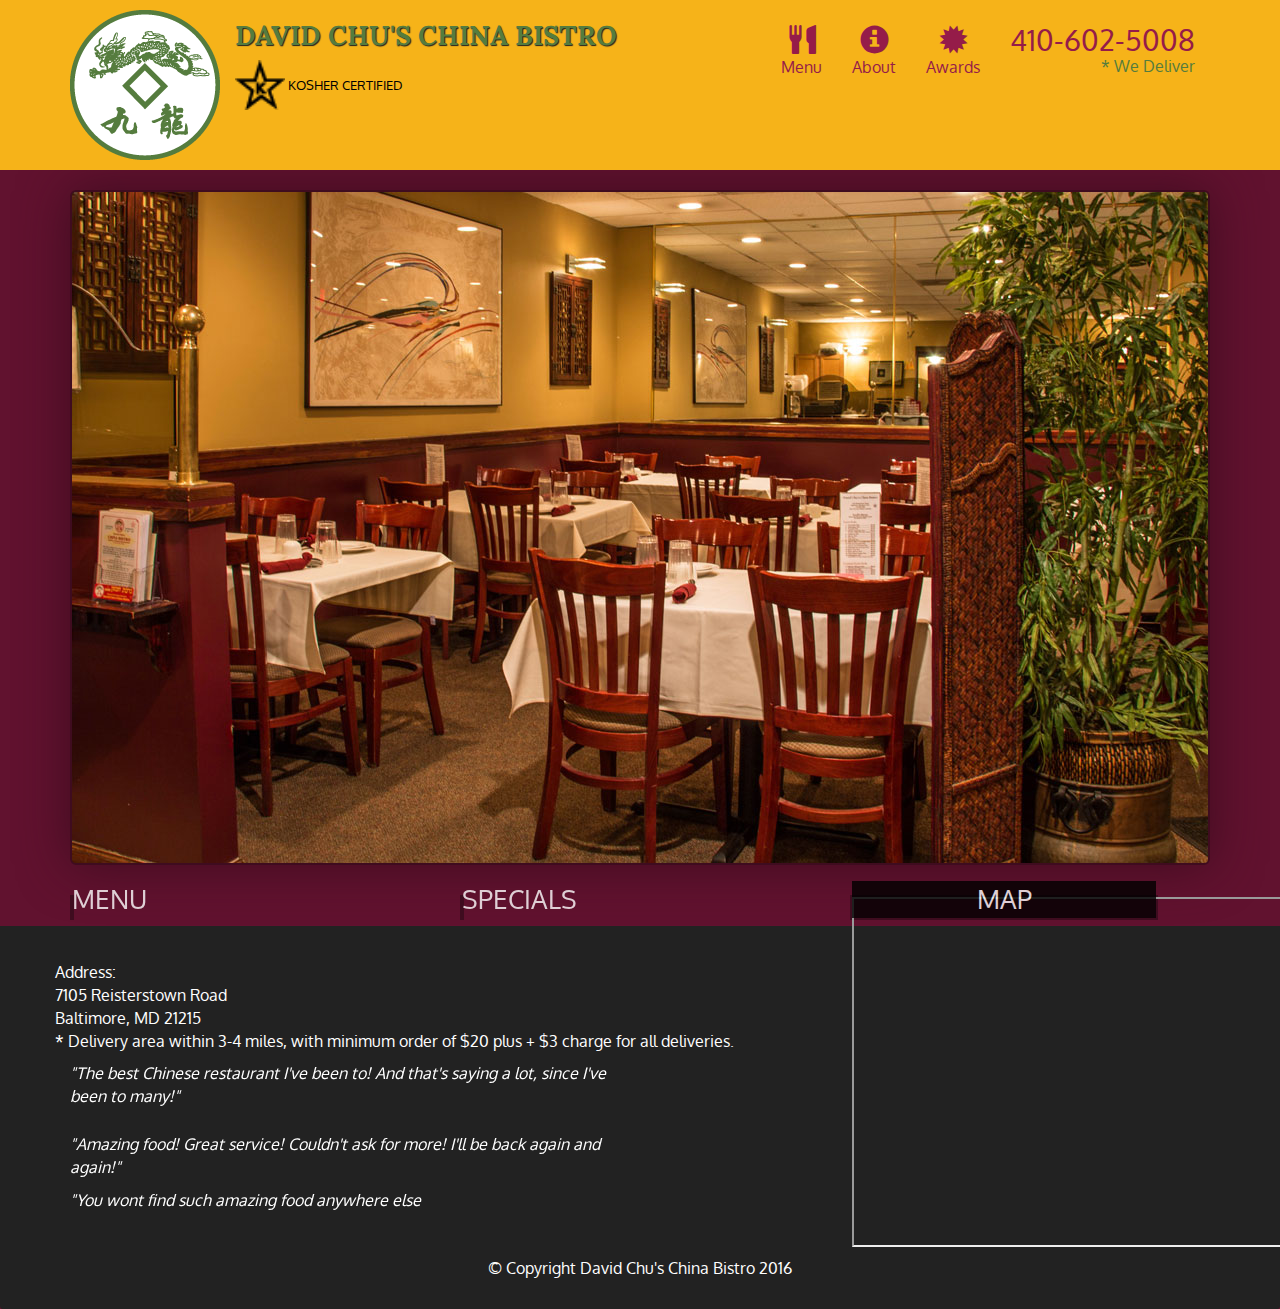
<file: index.html>
<!doctype html>
<html lang="en">
  <head>
    <meta charset="utf-8">
    <meta http-equiv="X-UA-Compatible" content="IE=edge">
    <meta name="viewport" content="width=device-width, initial-scale=1">
    <title>David Chu's China Bistro</title>
    <link rel="stylesheet" href="css/bootstrap.min.css">
    <link rel="stylesheet" href="css/styles.css">
    <link href='https://fonts.googleapis.com/css?family=Oxygen:400,300,700' rel='stylesheet' type='text/css'>
    <link href='https://fonts.googleapis.com/css?family=Lora' rel='stylesheet' type='text/css'>
  </head>
<body>
  <header>
    <nav id="header-nav" class="navbar navbar-default">
      <div class="container">
        <div class="navbar-header">
          <a href="index.html" class="pull-left visible-md visible-lg">
            <div id="logo-img"></div>
          </a>

          <div class="navbar-brand">
            <a href="index.html"><h1>David Chu's China Bistro</h1></a>
            <p>
              <img src="images/star-k-logo.png" alt="Kosher certification"
              width="50" height="50">
              <span>Kosher Certified</span>
            </p>
          </div>


        </div>

        <div id="collapsable-nav" class="collapse navbar-collapse">
           <ul id="nav-list" class="nav navbar-nav navbar-right">
            <li class="visible-xs active">
              <a href="index.html">
                <span class="glyphicon glyphicon-home"></span> Home</a>
            </li>
            <li>
              <a href="menu-categories.html">
                <span class="glyphicon glyphicon-cutlery"></span><br class="hidden-xs"> Menu</a>
            </li>
            <li>
              <a href="about.html">
                <span class="glyphicon glyphicon-info-sign"></span><br class="hidden-xs"> About</a>
            </li>
            <li>
              <a href="award.html">
                <span class="glyphicon glyphicon-certificate"></span><br class="hidden-xs"> Awards</a>
            </li>
            <li id="phone" class="hidden-xs">
              <a href="tel:410-602-5008">
                <span>410-602-5008</span></a><div>* We Deliver</div>
            </li>
          </ul><!-- #nav-list -->
        </div><!-- .collapse .navbar-collapse -->
      </div><!-- .container -->
    </nav><!-- #header-nav -->
  </header>


  <div id="xs-deliver" class="text-center visible-xs">* We Deliver</div>

  <div id="main-content" class="container">
    <div class="jumbotron">
      <img src="images/jumbotron_768.jpg" alt="Picture of restaurant" class="img-responsive visible-xs">
    </div>

    <div id="home-tiles" class="row">
      <div class="col-md-4 col-sm-6 col-xs-12">
        <a href="menu-categories.html"><div id="menu-tile"><span>menu</span></div></a>
      </div>
      <div class="col-md-4 col-sm-6 col-xs-12">
        <a href="single-category.html"><div id="specials-tile"><span>specials</span></div></a>
      </div>
      <div class="col-md-4 col-sm-12 col-xs-12">
        <a href="https://www.google.com/maps/place/David+Chu's+China+Bistro/@39.3635874,-76.7138622,17z/data=!4m6!1m3!3m2!1s0x89c81a14e7817803:0xab20a0e99daa17ea!2sDavid+Chu's+China+Bistro!3m1!1s0x89c81a14e7817803:0xab20a0e99daa17ea" target="_blank">
          <div id="map-tile">
            <iframe src="https://www.google.com/maps/embed?pb=!1m18!1m12!1m3!1d3084.675372390488!2d-76.71386218529199!3d39.3635874269356!2m3!1f0!2f0!3f0!3m2!1i1024!2i768!4f13.1!3m3!1m2!1s0x89c81a14e7817803%3A0xab20a0e99daa17ea!2sDavid+Chu&#39;s+China+Bistro!5e0!3m2!1sen!2sus!4v1452824864157" width="300%" height="350" frameborder="2" style="border:1" allowfullscreen></iframe>
            <span>map</span>
          </div>
        </a>
      </div>
    </div><!-- End of #home-tiles -->
  </div><!-- End of #main-content -->

  <footer class="panel-footer">
    <div class="container">
      <div class="row">


          <span>Address:</span><br>
          7105 Reisterstown Road<br>
          Baltimore, MD 21215
          <p>* Delivery area within 3-4 miles, with minimum order of $20 plus + $3 charge for all deliveries.</p>
          <hr class="visible-xs">
        </section>
        <section id="testimonials" class="col-sm-6">
          <p>"The best Chinese restaurant I've been to! And that's saying a lot, since I've been to many!"</p>
          <p>"Amazing food! Great service! Couldn't ask for more! I'll be back again and again!"</p>
          <p>"You wont find such amazing food anywhere else</p>
        </section>
      </div>
      <div class="text-center">&copy; Copyright David Chu's China Bistro 2016</div>
    </div>
  </footer>

  <!-- jQuery (Bootstrap JS plugins depend on it) -->
  <script src="js/jquery-2.1.4.min.js"></script>
  <script src="js/bootstrap.min.js"></script>
  <script src="js/script.js"></script>

  <!-- XHTML element "script" -->
  <script type="text/javascript">
  //<![CDATA[
  var string = "<td>";
  //]]>
  </script>

  <!-- Static -->
  <script>
  const userInfo = JSON.parse(document.getElementById("data").text);
  console.log("User information: %o", userInfo);
  </script>
  
</body>
</html>
</file>
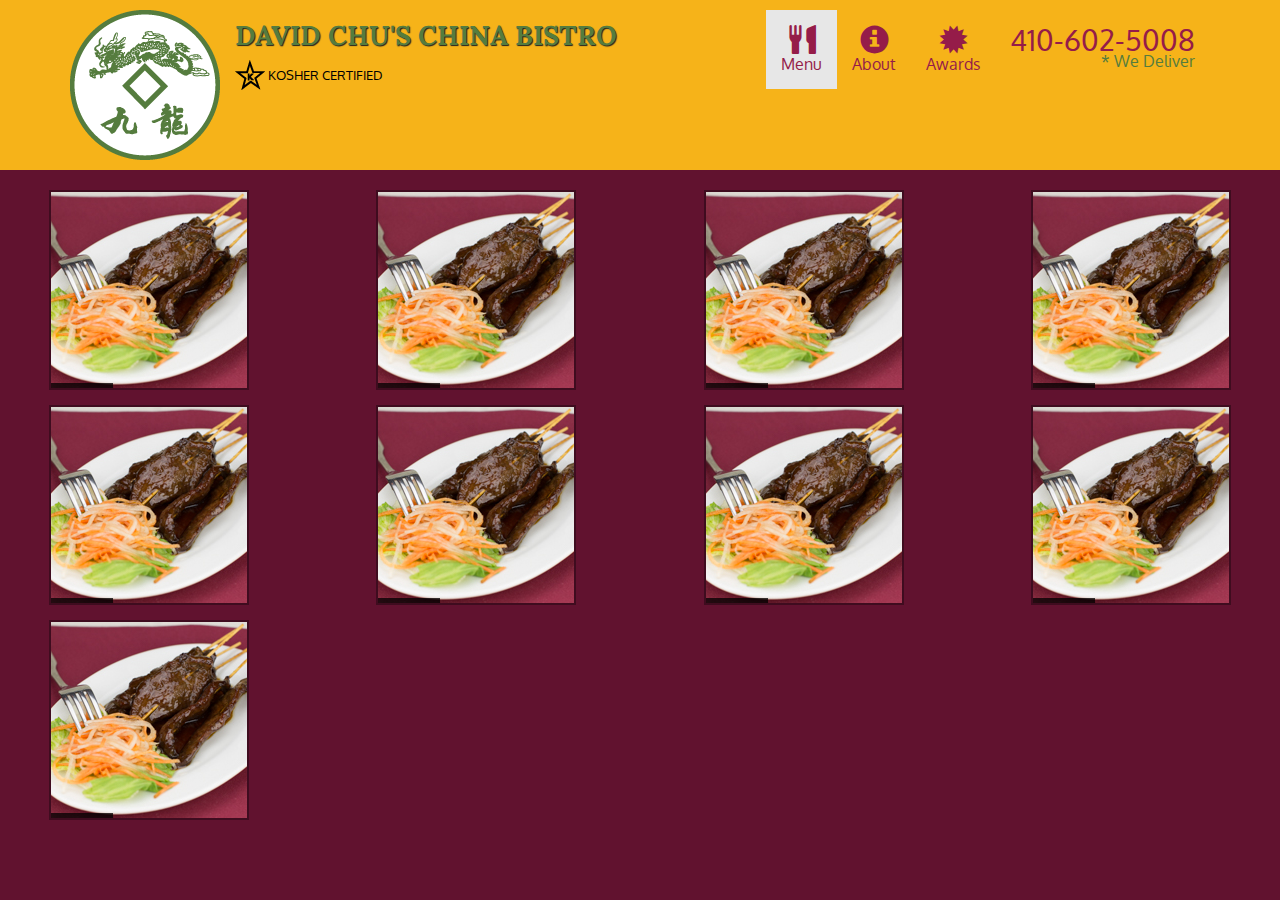
<file: about.html>
<html lang="en">
  <head>
    <meta charset="utf-8">
    <meta http-equiv="X-UA-Compatible" content="IE=edge">
    <meta name="viewport" content="width=device-width, initial-scale=1">
    <title>David Chu's China Bistro</title>
    <link rel="stylesheet" href="css/bootstrap.min.css">
    <link rel="stylesheet" href="css/styles.css">
    <link href='https://fonts.googleapis.com/css?family=Oxygen:400,300,700' rel='stylesheet' type='text/css'>
    <link href='https://fonts.googleapis.com/css?family=Lora' rel='stylesheet' type='text/css'>
  </head>
<body>
  <header>
    <nav id="header-nav" class="navbar navbar-default">
      <div class="container">
        <div class="navbar-header">
          <a href="index.html" class="pull-left visible-md visible-lg">
            <div id="logo-img"></div>
          </a>

          <div class="navbar-brand">
            <a href="index.html"><h1>David Chu's China Bistro</h1></a>
            <p>
              <img src="images/star-k-logo.png" alt="Kosher certification">
              <span>Kosher Certified</span>
            </p>
          </div>

          <button type="button" class="navbar-toggle collapsed" data-toggle="collapse" data-target="#collapsable-nav" aria-expanded="false">
            <span class="sr-only">Toggle navigation</span>
            <span class="icon-bar"></span>
            <span class="icon-bar"></span>
            <span class="icon-bar"></span>
          </button>
        </div>

        <div id="collapsable-nav" class="collapse navbar-collapse">
           <ul id="nav-list" class="nav navbar-nav navbar-right">
            <li class="visible-xs">
              <a href="index.html">
                <span class="glyphicon glyphicon-home"></span> Home</a>
            </li>
            <li class="active">
              <a href="menu-categories.html">
                <span class="glyphicon glyphicon-cutlery"></span><br class="hidden-xs"> Menu</a>
            </li>
            <li>
              <a href="#">
                <span class="glyphicon glyphicon-info-sign"></span><br class="hidden-xs"> About</a>
            </li>
            <li>
              <a href="#">
                <span class="glyphicon glyphicon-certificate"></span><br class="hidden-xs"> Awards</a>
            </li>
            <li id="phone" class="hidden-xs">
              <a href="tel:410-602-5008">
                <span>410-602-5008</span></a><div>* We Deliver</div>
            </li>
          </ul><!-- #nav-list -->
        </div><!-- .collapse .navbar-collapse -->
      </div><!-- .container -->
    </nav><!-- #header-nav -->
  </header>
    <section class="row">
      <div class="col-md-3 col-sm-4 col-xs-6 col-xxs-12">
        <a href="single-category.html">
          <div class="category-tile">
            <img width="200" height="200" src="images/menu/B/B.jpg" alt="Lunch">
            <span>Lunch</span>
          </div>
        </a>
      </div>
      <div class="col-md-3 col-sm-4 col-xs-6 col-xxs-12">
        <a href="single-category.html">
          <div class="category-tile">
            <img width="200" height="200" src="images/menu/B/B.jpg" alt="Lunch">
            <span>Lunch</span>
          </div>
        </a>
      </div>
      <div class="col-md-3 col-sm-4 col-xs-6 col-xxs-12">
        <a href="single-category.html">
          <div class="category-tile">
            <img width="200" height="200" src="images/menu/B/B.jpg" alt="Lunch">
            <span>Lunch</span>
          </div>
        </a>
      </div>
      <div class="col-md-3 col-sm-4 col-xs-6 col-xxs-12">
        <a href="single-category.html">
          <div class="category-tile">
            <img width="200" height="200" src="images/menu/B/B.jpg" alt="Lunch">
            <span>Lunch</span>
          </div>
        </a>
      </div>
      <div class="col-md-3 col-sm-4 col-xs-6 col-xxs-12">
        <a href="single-category.html">
          <div class="category-tile">
            <img width="200" height="200" src="images/menu/B/B.jpg" alt="Lunch">
            <span>Lunch</span>
          </div>
        </a>
      </div>
      <div class="col-md-3 col-sm-4 col-xs-6 col-xxs-12">
        <a href="single-category.html">
          <div class="category-tile">
            <img width="200" height="200" src="images/menu/B/B.jpg" alt="Lunch">
            <span>Lunch</span>
          </div>
        </a>
      </div>
      <div class="col-md-3 col-sm-4 col-xs-6 col-xxs-12">
        <a href="single-category.html">
          <div class="category-tile">
            <img width="200" height="200" src="images/menu/B/B.jpg" alt="Lunch">
            <span>Lunch</span>
          </div>
        </a>
      </div>
      <div class="col-md-3 col-sm-4 col-xs-6 col-xxs-12">
        <a href="single-category.html">
          <div class="category-tile">
            <img width="200" height="200" src="images/menu/B/B.jpg" alt="Lunch">
            <span>Lunch</span>
          </div>
        </a>
      </div>
      <div class="col-md-3 col-sm-4 col-xs-6 col-xxs-12">
        <a href="single-category.html">
          <div class="category-tile">
            <img width="200" height="200" src="images/menu/B/B.jpg" alt="Lunch">
            <span>Lunch</span>
          </div>
        </a>
      </div>
    </section>

  </div>
</body>
</html>
</file>
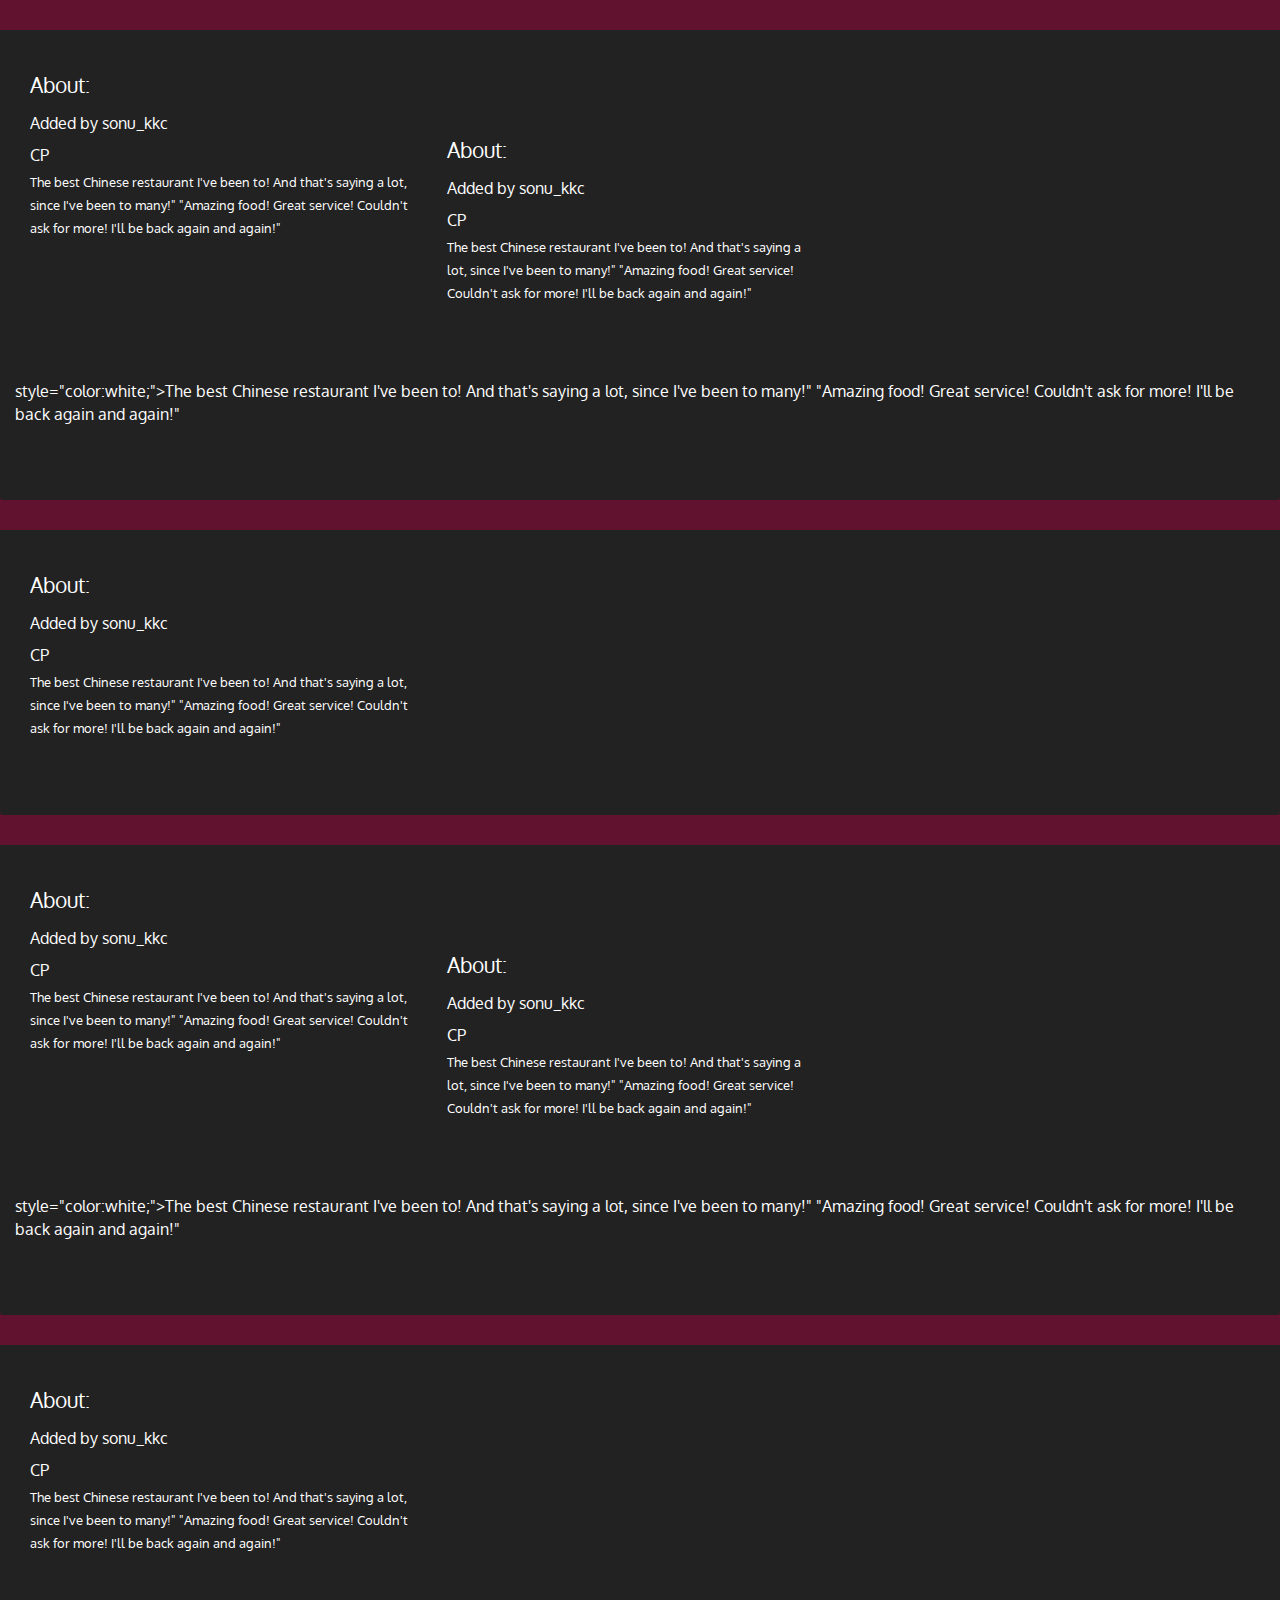
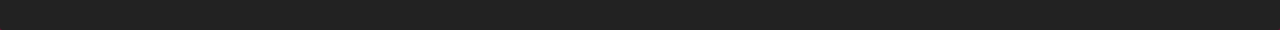
<file: award.html>
<!doctype html>
<html lang="en">
  <head>
    <meta charset="utf-8">
    <meta http-equiv="X-UA-Compatible" content="IE=edge">
    <meta name="viewport" content="width=device-width, initial-scale=1">
    <title>David Chu's China Bistro</title>
    <link rel="stylesheet" href="css/bootstrap.min.css">
    <link rel="stylesheet" href="css/styles.css">
    <link href='https://fonts.googleapis.com/css?family=Oxygen:400,300,700' rel='stylesheet' type='text/css'>
    <link href='https://fonts.googleapis.com/css?family=Lora' rel='stylesheet' type='text/css'>
  </head>
<body>
  <section class="panel-footer">
    <div class="container-fluid">
      <div class="row">
        <section id="address" class="col-sm-4">
          <span>About: </span><br>
          Added by sonu_kkc<br>
          CP
          <p style="color:white;">The best Chinese restaurant I've been to! And that's saying a lot, since I've been to many!"

"Amazing food! Great service! Couldn't ask for more! I'll be back again and again!"</p>
          <hr class="visible-xs">
        </section>
        <section class="panel-footer">
          <div class="container-fluid">
            <div class="row">
              <section id="address" class="col-sm-4">
                <span>About: </span><br>
                Added by sonu_kkc<br>
                CP
                <p style="color:white;">The best Chinese restaurant I've been to! And that's saying a lot, since I've been to many!"
      
      "Amazing food! Great service! Couldn't ask for more! I'll be back again and again!"</p>
                <hr class="visible-xs">
              </section>
      </div>
    </div>
  </section>
  style="color:white;">The best Chinese restaurant I've been to! And that's saying a lot, since I've been to many!"

  "Amazing food! Great service! Couldn't ask for more! I'll be back again and again!"</p>
            <hr class="visible-xs">
          </section>
          <section class="panel-footer">
            <div class="container-fluid">
              <div class="row">
                <section id="address" class="col-sm-4">
                  <span>About: </span><br>
                  Added by sonu_kkc<br>
                  CP
                  <p style="color:white;">The best Chinese restaurant I've been to! And that's saying a lot, since I've been to many!"
        
        "Amazing food! Great service! Couldn't ask for more! I'll be back again and again!"</p>
                  <hr class="visible-xs">
                </section>
        </div>
      </div>
    </section>
</body>
</html>

<!doctype html>
<html lang="en">
  <head>
    <meta charset="utf-8">
    <meta http-equiv="X-UA-Compatible" content="IE=edge">
    <meta name="viewport" content="width=device-width, initial-scale=1">
    <title>David Chu's China Bistro</title>
    <link rel="stylesheet" href="css/bootstrap.min.css">
    <link rel="stylesheet" href="css/styles.css">
    <link href='https://fonts.googleapis.com/css?family=Oxygen:400,300,700' rel='stylesheet' type='text/css'>
    <link href='https://fonts.googleapis.com/css?family=Lora' rel='stylesheet' type='text/css'>
  </head>
<body>
  <section class="panel-footer">
    <div class="container-fluid">
      <div class="row">
        <section id="address" class="col-sm-4">
          <span>About: </span><br>
          Added by sonu_kkc<br>
          CP
          <p style="color:white;">The best Chinese restaurant I've been to! And that's saying a lot, since I've been to many!"

"Amazing food! Great service! Couldn't ask for more! I'll be back again and again!"</p>
          <hr class="visible-xs">
        </section>
        <section class="panel-footer">
          <div class="container-fluid">
            <div class="row">
              <section id="address" class="col-sm-4">
                <span>About: </span><br>
                Added by sonu_kkc<br>
                CP
                <p style="color:white;">The best Chinese restaurant I've been to! And that's saying a lot, since I've been to many!"
      
      "Amazing food! Great service! Couldn't ask for more! I'll be back again and again!"</p>
                <hr class="visible-xs">
              </section>
      </div>
    </div>
  </section>
  style="color:white;">The best Chinese restaurant I've been to! And that's saying a lot, since I've been to many!"

  "Amazing food! Great service! Couldn't ask for more! I'll be back again and again!"</p>
            <hr class="visible-xs">
          </section>
          <section class="panel-footer">
            <div class="container-fluid">
              <div class="row">
                <section id="address" class="col-sm-4">
                  <span>About: </span><br>
                  Added by sonu_kkc<br>
                  CP
                  <p style="color:white;">The best Chinese restaurant I've been to! And that's saying a lot, since I've been to many!"
        
        "Amazing food! Great service! Couldn't ask for more! I'll be back again and again!"</p>
                  <hr class="visible-xs">
                </section>
        </div>
      </div>
    </section>
</body>
</html>
</file>
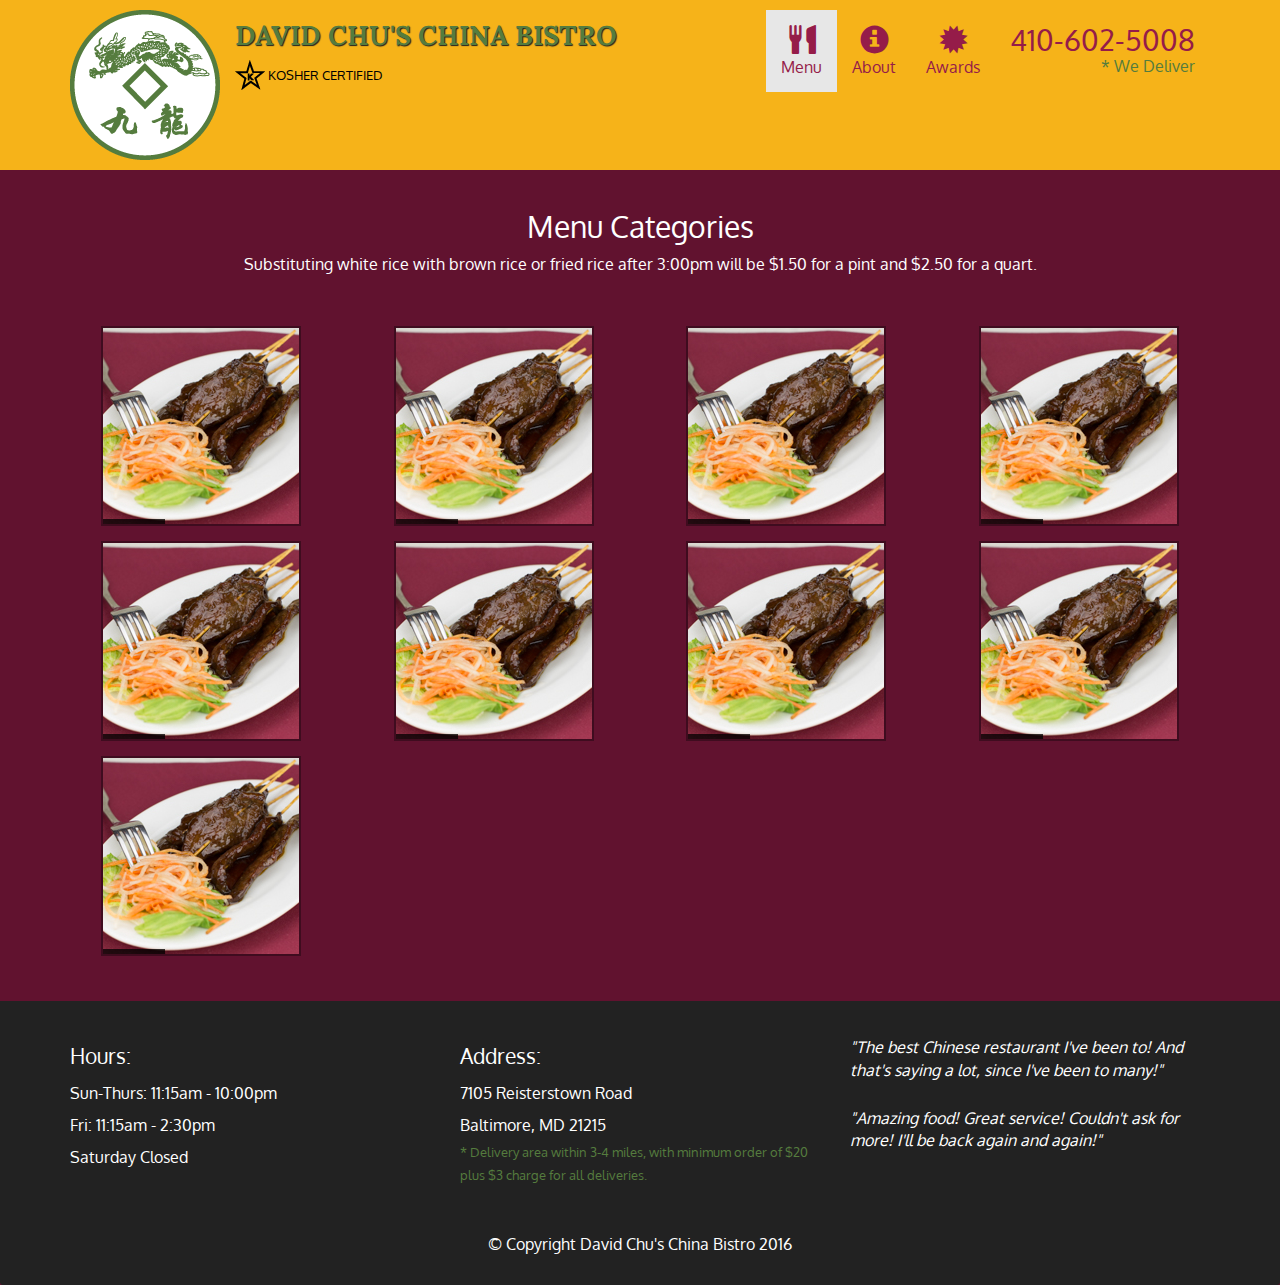
<file: menu-categories.html>
<!doctype html>
<html lang="en">
  <head>
    <meta charset="utf-8">
    <meta http-equiv="X-UA-Compatible" content="IE=edge">
    <meta name="viewport" content="width=device-width, initial-scale=1">
    <title>David Chu's China Bistro</title>
    <link rel="stylesheet" href="css/bootstrap.min.css">
    <link rel="stylesheet" href="css/styles.css">
    <link href='https://fonts.googleapis.com/css?family=Oxygen:400,300,700' rel='stylesheet' type='text/css'>
    <link href='https://fonts.googleapis.com/css?family=Lora' rel='stylesheet' type='text/css'>
  </head>
<body>
  <header>
    <nav id="header-nav" class="navbar navbar-default">
      <div class="container">
        <div class="navbar-header">
          <a href="index.html" class="pull-left visible-md visible-lg">
            <div id="logo-img"></div>
          </a>

          <div class="navbar-brand">
            <a href="index.html"><h1>David Chu's China Bistro</h1></a>
            <p>
              <img src="images/star-k-logo.png" alt="Kosher certification">
              <span>Kosher Certified</span>
            </p>
          </div>

          <button type="button" class="navbar-toggle collapsed" data-toggle="collapse" data-target="#collapsable-nav" aria-expanded="false">
            <span class="sr-only">Toggle navigation</span>
            <span class="icon-bar"></span>
            <span class="icon-bar"></span>
            <span class="icon-bar"></span>
          </button>
        </div>
        
        <div id="collapsable-nav" class="collapse navbar-collapse">
           <ul id="nav-list" class="nav navbar-nav navbar-right">
            <li class="visible-xs">
              <a href="index.html">
                <span class="glyphicon glyphicon-home"></span> Home</a>
            </li>
            <li class="active">
              <a href="menu-categories.html">
                <span class="glyphicon glyphicon-cutlery"></span><br class="hidden-xs"> Menu</a>
            </li>
            <li>
              <a href="#">
                <span class="glyphicon glyphicon-info-sign"></span><br class="hidden-xs"> About</a>
            </li>
            <li>
              <a href="#">
                <span class="glyphicon glyphicon-certificate"></span><br class="hidden-xs"> Awards</a>
            </li>
            <li id="phone" class="hidden-xs">
              <a href="tel:410-602-5008">
                <span>410-602-5008</span></a><div>* We Deliver</div>
            </li>
          </ul><!-- #nav-list -->
        </div><!-- .collapse .navbar-collapse -->
      </div><!-- .container -->
    </nav><!-- #header-nav -->
  </header>

  <div id="call-btn" class="visible-xs">
    <a class="btn" href="tel:410-602-5008">
    <span class="glyphicon glyphicon-earphone"></span>
    410-602-5008
    </a>
  </div>
  <div id="xs-deliver" class="text-center visible-xs">* We Deliver</div>

  <div id="main-content" class="container">
    <h2 id="menu-categories-title" class="text-center">Menu Categories</h2>
    <div class="text-center">
      Substituting white rice with brown rice or fried rice after 3:00pm will be $1.50 for a pint and $2.50 for a quart.
    </div>

    <section class="row">
      <div class="col-md-3 col-sm-4 col-xs-6 col-xxs-12">
        <a href="single-category.html">
          <div class="category-tile">
            <img width="200" height="200" src="images/menu/B/B.jpg" alt="Lunch">
            <span>Lunch</span>
          </div>
        </a>
      </div>
      <div class="col-md-3 col-sm-4 col-xs-6 col-xxs-12">
        <a href="single-category.html">
          <div class="category-tile">
            <img width="200" height="200" src="images/menu/B/B.jpg" alt="Lunch">
            <span>Lunch</span>
          </div>
        </a>
      </div>
      <div class="col-md-3 col-sm-4 col-xs-6 col-xxs-12">
        <a href="single-category.html">
          <div class="category-tile">
            <img width="200" height="200" src="images/menu/B/B.jpg" alt="Lunch">
            <span>Lunch</span>
          </div>
        </a>
      </div>
      <div class="col-md-3 col-sm-4 col-xs-6 col-xxs-12">
        <a href="single-category.html">
          <div class="category-tile">
            <img width="200" height="200" src="images/menu/B/B.jpg" alt="Lunch">
            <span>Lunch</span>
          </div>
        </a>
      </div>
      <div class="col-md-3 col-sm-4 col-xs-6 col-xxs-12">
        <a href="single-category.html">
          <div class="category-tile">
            <img width="200" height="200" src="images/menu/B/B.jpg" alt="Lunch">
            <span>Lunch</span>
          </div>
        </a>
      </div>
      <div class="col-md-3 col-sm-4 col-xs-6 col-xxs-12">
        <a href="single-category.html">
          <div class="category-tile">
            <img width="200" height="200" src="images/menu/B/B.jpg" alt="Lunch">
            <span>Lunch</span>
          </div>
        </a>
      </div>
      <div class="col-md-3 col-sm-4 col-xs-6 col-xxs-12">
        <a href="single-category.html">
          <div class="category-tile">
            <img width="200" height="200" src="images/menu/B/B.jpg" alt="Lunch">
            <span>Lunch</span>
          </div>
        </a>
      </div>
      <div class="col-md-3 col-sm-4 col-xs-6 col-xxs-12">
        <a href="single-category.html">
          <div class="category-tile">
            <img width="200" height="200" src="images/menu/B/B.jpg" alt="Lunch">
            <span>Lunch</span>
          </div>
        </a>
      </div>
      <div class="col-md-3 col-sm-4 col-xs-6 col-xxs-12">
        <a href="single-category.html">
          <div class="category-tile">
            <img width="200" height="200" src="images/menu/B/B.jpg" alt="Lunch">
            <span>Lunch</span>
          </div>
        </a>
      </div>
    </section>

  </div><!-- End of #main-content -->

  <footer class="panel-footer">
    <div class="container">
      <div class="row">
        <section id="hours" class="col-sm-4">
          <span>Hours:</span><br>
          Sun-Thurs: 11:15am - 10:00pm<br>
          Fri: 11:15am - 2:30pm<br>
          Saturday Closed
          <hr class="visible-xs">
        </section>
        <section id="address" class="col-sm-4">
          <span>Address:</span><br>
          7105 Reisterstown Road<br>
          Baltimore, MD 21215
          <p>* Delivery area within 3-4 miles, with minimum order of $20 plus $3 charge for all deliveries.</p>
          <hr class="visible-xs">
        </section>
        <section id="testimonials" class="col-sm-4">
          <p>"The best Chinese restaurant I've been to! And that's saying a lot, since I've been to many!"</p>
          <p>"Amazing food! Great service! Couldn't ask for more! I'll be back again and again!"</p>
        </section>
      </div>
      <div class="text-center">&copy; Copyright David Chu's China Bistro 2016</div>
    </div>
  </footer>

  <!-- jQuery (Bootstrap JS plugins depend on it) -->
  <script src="js/jquery-2.1.4.min.js"></script>
  <script src="js/bootstrap.min.js"></script>
  <script src="js/script.js"></script>
</body>
</html>
</file>
<file: css/styles.css>
body {
  font-size: 16px;
  color: #fff;
  background-color: #61122f;
  font-family: 'Oxygen', sans-serif;
}

/** HEADER **/
#header-nav {
  background-color: #f6b319;
  border-radius: 0;
  border: 0;
}

#logo-img {
  background: url('../images/restaurant-logo_large.png') no-repeat;
  width: 150px;
  height: 150px;
  margin: 10px 15px 10px 0;
}

.navbar-brand {
  padding-top: 25px;
}
.navbar-brand h1 { /* Restaurant name */
  font-family: 'Lora', serif;
  color: #557c3e;
  font-size: 1.5em;
  text-transform: uppercase;
  font-weight: bold;
  text-shadow: 1px 1px 1px #222;
  margin-top: 0;
  margin-bottom: 0;
  line-height: .75;
}
.navbar-brand a:hover, .navbar-brand a:focus {
  text-decoration: none;
}
.navbar-brand p { /* Kosher cert */
  color: #000;
  text-transform: uppercase;
  font-size: .7em;
  margin-top: 15px;
}
.navbar-brand p span { /* Star-K */
  vertical-align: middle;
}

#nav-list {
  margin-top: 10px;
}
#nav-list a {
  color: #951C49;
  text-align: center;
}
#nav-list a:hover {
  background: #E7E7E7;
}
#nav-list a span {
  font-size: 1.8em;
}

#phone {
  margin-top: 5px;
}
#phone a { /* Phone number */
  text-align: right;
  padding-bottom: 0;
}
#phone div { /* We Deliver */
  color: #557c3e;
  text-align: right;
  padding-right: 15px;
}

.navbar-header button.navbar-toggle, .navbar-header .icon-bar {
  border: 1px solid #61122f;
}
.navbar-header button.navbar-toggle {
  clear: both;
  margin-top: -30px;
}
/* END HEADER */

/* FOOTER */
.panel-footer {
  margin-top: 30px;
  padding-top: 35px;
  padding-bottom: 30px;
  background-color: #222;
  border-top: 0;
}
.panel-footer div.row {
  margin-bottom: 35px;
}
#hours, #address {
  line-height: 2;
}
#hours > span, #address > span {
  font-size: 1.3em;
}
#address p {
  color: #557c3e;
  font-size: .8em;
  line-height: 1.8;
}
#testimonials {
  font-style: italic;
}
#testimonials p:nth-child(2) {
  margin-top: 25px;
}
/* END FOOTER */



/* HOME PAGE */
.container .jumbotron {
  box-shadow: 0 0 50px #3F0C1F;
  border: 2px solid #3F0C1F;
}

#menu-tile, #specials-tile, #map-tile {
  height: 25px;
  /* width: 100%; */
  top: 15;
  bottom: 15;
  left: 15;
  right: 15;
  position: fixed;
  border: 2px solid #3F0C1F;
  /* overflow: hidden; */
}
#menu-tile:hover, #specials-tile:hover, #map-tile:hover {
  box-shadow: 0 1px 5px 1px #cccccc;
}
#menu-tile {
  background: url('../images/menu-tile.jpg') no-repeat;
  background-position: center;
}
#specials-tile {
  background: url('../images/specials-tile.jpg') no-repeat;
  background-position: center;
}
#menu-tile span, #specials-tile span, #map-tile span {
  position: absolute;
  bottom: 0;
  right: 0;
  width: 100%;
  text-align: center;
  font-size: 1.6em;
  text-transform: uppercase;
  background-color: #000;
  color: #fff;
  opacity: .8;
}
/* END HOME PAGE */

/* MENU CATEGORIES PAGE */
.category-tile {
  position: relative;
  border: 2px solid #3F0C1F;
  overflow: hidden;
  width: 200px;
  height: 200px;
  margin: 0 auto 15px;
}
.category-tile span {
  position: relative;
  bottom: 10px;
  text-align: center;
  font-size: 1.2em;
  text-transform: uppercase;
  background-color: #000;
  color: #fff;
  opacity: 0.75;
}
.category-tile:hover {
  box-shadow: 0 1px 5px 1px #cccccc;
}

#menu-categories-title + div {
  margin-bottom: 50px;
}
/* END MENU CATEGORIES PAGE */

/* SINGLE CATEGORY PAGE */
.menu-item-tile {
  margin-bottom: 25px;
}
.menu-item-tile hr {
  width: 80%;
}
.menu-item-tile .menu-item-price {
  font-size: 1.1em;
  text-align: right;
  margin-top: -15px;
  margin-right: -15px;
}
.menu-item-tile .menu-item-price span {
  font-size: .6em;
}
.menu-item-photo {
  position: relative;
  border: 2px solid #3F0C1F;
  overflow: hidden;
  padding: 0;
  margin-right: -15px;
  margin-left: auto;
  margin-bottom: 20px;
  max-width: 250px;
}
.menu-item-photo div {
  position: absolute;
  bottom: 0;
  right: 0;
  width: 80px;
  background-color: #557c3e;
  text-align: center;
}
.menu-item-description {
  padding-right: 30px;
}
h3.menu-item-title {
  margin: 0 0 10px;
}
.menu-item-details {
  font-size: .9em;
  font-style: italic;
}
/* END SINGLE CATEGORY PAGE */


/********** Large devices only **********/
@media (min-width: 1200px) {
  .container .jumbotron {
    background: url('../images/jumbotron_1200.jpg') no-repeat;
    height: 675px;
  }
}

/********** Medium devices only **********/
@media (min-width: 992px) and (max-width: 1199px) {
  /* Header */
  #logo-img {
    background: url('../images/restaurant-logo_medium.png') no-repeat;
    width: 100px;
    height: 100px;
    margin: 5px 5px 5px 0;
  }
  /* End Header */

  /* Home Page */
  .container .jumbotron {
    background: url('../images/jumbotron_992.jpg') no-repeat;
    height: 558px;
  }
  /* End Home Page */
}

/********** Small devices only **********/
@media (min-width: 768px) and (max-width: 991px) {
  /* Home Page */
  .container .jumbotron {
    background: url('../images/jumbotron_768.jpg') no-repeat;
    height: 432px;
  }
  /* End Home Page */
}

/********** Extra small devices only **********/
@media (max-width: 767px) {
  /* Header */
  .navbar-brand {
    padding-top: 10px;
    height: 80px;
  }
  .navbar-brand h1 { /* Restaurant name */
    padding-top: 10px;
    font-size: 5vw; /* 1vw = 1% of viewport width */
  }
  .navbar-brand p { /* Kosher cert */
    font-size: .6em;
    margin-top: 12px;
  }
  .navbar-brand p img { /* Star-K */
    height: 20px;
  }

  #collapsable-nav a { /* Collapsed nav menu text */
    font-size: 1.2em;
  }
  #collapsable-nav a span { /* Collapsed nav menu glyph */
    font-size: 1em;
    margin-right: 5px;
  }

  #call-btn > a {
    font-size: 1.5em;
    display: block;
    margin: 0 20px;
    padding: 10px;
    border: 2px solid #fff;
    background-color: #f6b319;
    color: #951c49;
  }
  #xs-deliver {
    margin-top: 5px;
    font-size: .7em;
    letter-spacing: .1em;
    text-transform: uppercase;
  }
  /* End Header */

  /* Footer */
  .panel-footer section {
    margin-bottom: 30px;
    text-align: center;
  }
  .panel-footer section:nth-child(3) {
    margin-bottom: 0; /* margin already exists on the whole row */
  }
  .panel-footer section hr {
    width: 50%;
  }
  /* End Footer */

  /* Home Page */
  .container .jumbotron {
    margin-top: 30px;
    padding: 0;
  }
  #menu-tile, #specials-tile {
    width: 360px;
    margin: 0 auto 15px;
  }

  .menu-item-photo {
    margin-right: auto;
  }
  .menu-item-tile .menu-item-price {
    text-align: center;
  }
  .menu-item-description {
    text-align: center;;
  }
}


/********** Super extra small devices Only :-) (e.g., iPhone 4) **********/
@media (max-width: 576px) {
  /* Header */
  .navbar-brand h1 { /* Restaurant name */
    padding-top: 5px;
    font-size: 6vw;
  }
  /* End Header */

  /* Home page */
  #menu-tile, #specials-tile {
    width: 280px;
    margin: 0 auto 15px;
  }

  .col-xxs-12 {
    position: relative;
    min-height: 1px;
    padding-right: 15px;
    padding-left: 15px;
    float: left;
    width: 100%;
  }
}
</file>
